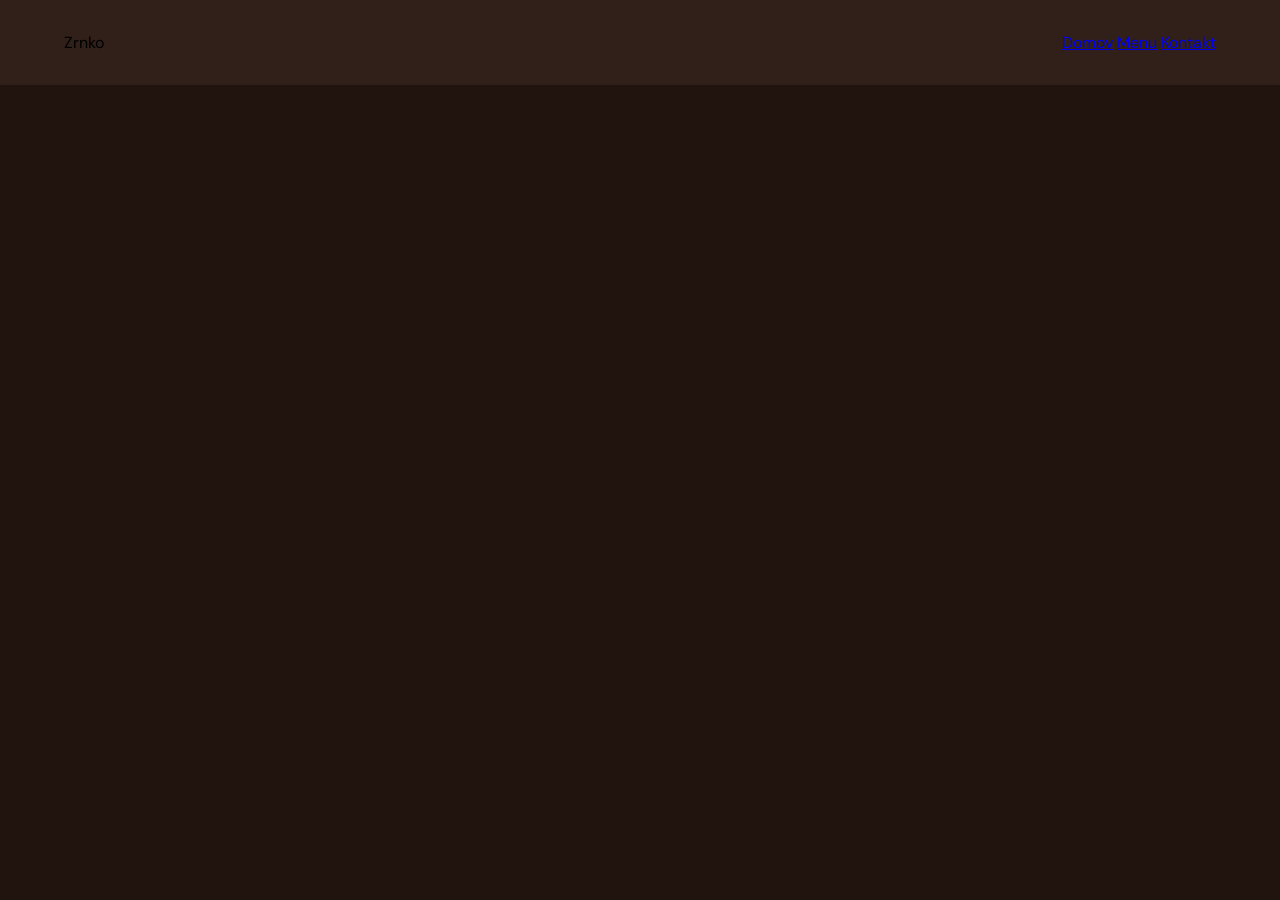
<file: coffe/starter/index.html>
<!DOCTYPE html>
<html lang="en">
<head>
    <meta charset="UTF-8">
    <meta name="viewport" content="width=device-width, initial-scale=1.0">
    <title>Document</title>
    <link rel="stylesheet" href="assets/css/style.css">
    <link rel="stylesheet" href="assets/images/cappuccino.jpg">
    <link rel="stylesheet" href="assets/images/espresso.jpg">
    <link rel="stylesheet" href="assets/images/filter-kava.jpg">
    <link rel="stylesheet" href="assets/images/kava-uvod.jpg">
    <link rel="stylesheet" href="assets/images/kolac.jpg">
</head>
<body>
    <header>
        <section class="header">
            <p>Zrnko</p>
        </section>
        <section class="header_odkazy">
            <nav>
                <a href="http://"> Domov</a> 
                <a href="http://"> Menu</a>                            
                <a href="http://"> Kontakt</a>
            </nav>

        </section>








    </header>
    
</body>
</html>
</file>
<file: coffe/starter/assets/css/style.css>
/* Gooogle Fonts */
@import url('https://fonts.googleapis.com/css2?family=DM+Sans:wght@400;500;600;700&family=Roboto+Slab:wght@600;700;800&display=swap');

/* premeny */
:root {
    --tmava: #21140f;
    --hneda: #302019;
    --svetlohneda: #382820;
    --zlata: #d4a16e;
    --biela: #f3e9df;
    --seda: #b9aaa0;

    --font-text: 'DM Sans', sans-serif;
    --font-nadpis: 'Roboto Slab', serif;
}

/* header */
header {
    background-color: var(--hneda);
    padding: 1rem;
    display: flex;
    flex-direction: column;
    align-items: center;
    gap: 0.5rem;
}

.header__logo {
    color: var(--zlata);
    font-family: var(--font-nadpis);
    font-size: 1.8rem;
    font-weight: 700;
}

.header__logo p {
    margin: 0;
}

.header__nav {
    display: flex;
    flex-direction: row;
    justify-content: center;
    gap: 1.5rem;
}

.header__link {
    color: var(--biela);
    text-decoration: none;
}

.header__link:hover {
    color: var(--zlata);
}

/* main uvod */

.hero {
    background-color: var(--tmava);
    padding: 2rem 1.1rem;
    display: flex;
    flex-direction: column;
    align-items: center;
    gap: 1.2rem;
    text-align: center;
    color: var(--biela);
}

.hero__image {
    width: 100%;
    height: 12rem;
    object-fit: cover;
    border-radius: 1rem;
}

.hero__content {
    max-width: 40rem;
}

.hero__title {
    font-family: var(--font-nadpis);
    font-size: 2rem;
    line-height: 1.2;
    margin: 0 0 0.7rem;
}

.desktop-break {
    display: none;
}

.hero__text {
    margin: 0 0 1rem;
    
}

.hero__button {
    display: inline-block;
    background-color: var(--zlata);
    color: var(--tmava);
    font-weight: 700;
    padding: 0.7rem 1.5rem;
    border-radius: 2rem;
    text-decoration: none;
}

.hero__button:hover {
    background-color: var(--biela);
}

/* main menu*/
.menu {
    background-color: var(--hneda);
    padding: 2rem 1.1rem;
    display: grid;
    grid-template-columns: 1fr;
    gap: 1rem;
}

.menu__card {
    background-color: var(--svetlohneda);
    border: 1px solid #49362c;
    border-top: 3px solid var(--zlata);
    border-radius: 0.8rem;
    overflow: hidden;
    display: flex;
    flex-direction: column;
}

.menu__image {
    width: 100%;
    height: 8.5rem;
    object-fit: cover;
}

.menu__content {
    padding: 1rem;
    display: flex;
    flex-direction: column;
    align-items: flex-start;
    flex-grow: 1;
}

.menu__title {
    color: var(--zlata);
    font-family: var(--font-nadpis);
    font-size: 1.4rem;
    margin: 0 0 0.3rem;
}

.menu__text {
    color: var(--biela);
    margin: 0 0 1rem;
    font-size: 0.95rem;
}

.menu__button {
    display: inline-block;
    background-color: var(--zlata);
    color: var(--tmava);
    font-weight: 700;
    padding: 0.6rem 1.2rem;
    border-radius: 2rem;
    text-decoration: none;
    margin-top: auto;
}

.menu__button:hover {
    background-color: var(--biela);
}

/* FOOTER */
.footer {
    background-color: var(--tmava);
    color: var(--seda);
    padding: 2rem 1.2rem;
}

.footer__content {
    display: grid;
    grid-template-columns: 1fr;
    gap: 2rem;
}

.footer__section {
    display: flex;
    flex-direction: column;
}

.footer__title {
    color: var(--zlata);
    font-family: var(--font-nadpis);
    font-size: 1.3rem;
    margin: 0 0 0.8rem;
}

.footer__text {
    color: var(--seda);
    font-size: 0.95rem;
    margin: 0.4rem 0;
}

.footer__socials {
    display: flex;
    flex-direction: column;
    gap: 0.5rem;
}

.footer__link {
    color: var(--seda);
    text-decoration: none;
}

.footer__link:hover {
    color: var(--zlata);
}

.footer__bottom {
    text-align: center;
    border-top: 1px solid var(--seda);
    margin-top: 2rem;
    padding-top: 1rem;
    font-size: 0.85rem;
}

body {
    margin: 0;
    background-color: var(--tmava);
    font-family: var(--font-text);
}

@media (min-width: 600px) {

    header {
        flex-direction: column;
        align-items: center;
        gap: 0.3rem;
        padding: 0.7rem;
    }

    .hero {
        flex-direction: column;
        text-align: center;
        padding: 2rem;
    }

    .hero__image {
        width: 85%;
        height: 18rem;
    }

    .hero__title {
        font-size: 2.5rem;
    }

    .menu {
        grid-template-columns: repeat(2, 1fr);
        gap: 1rem;
        padding: 2rem;
    }

    .menu__image {
        height: 11rem;
    }

    .footer {
        padding: 2rem;
    }

    .footer__content {
        grid-template-columns: repeat(2, 1fr);
        gap: 1.5rem;
    }

    .footer__section:last-child {
        grid-column: 1 / -1;
    }
}
@media (min-width: 900px) {

    header {
        flex-direction: row;
        justify-content: space-between;
        padding: 1rem 5%;
    }

    .hero {
        flex-direction: row;
        justify-content: center;
        text-align: left;
        gap: 4%;
        padding: 4rem 5%;
    }

    .hero__image {
        width: 40%;
        height: 20rem;
    }

    .hero__content {
        width: 45%;
    }

    .hero__title {
        font-size: 3rem;
    }

    .desktop-break {
    display: inline;
}

    .menu {
        grid-template-columns: repeat(4, 1fr);
        gap: 1.2rem;
        padding: 2.5rem 5%;
    }

    .menu__image {
        height: 9rem;
    }

    .footer {
        padding: 3rem 5%;
    }

    .footer__content {
        grid-template-columns: repeat(3, 1fr);
        gap: 3rem;
    }

    .footer__section:last-child {
        grid-column: auto;
    }
}
</file>
